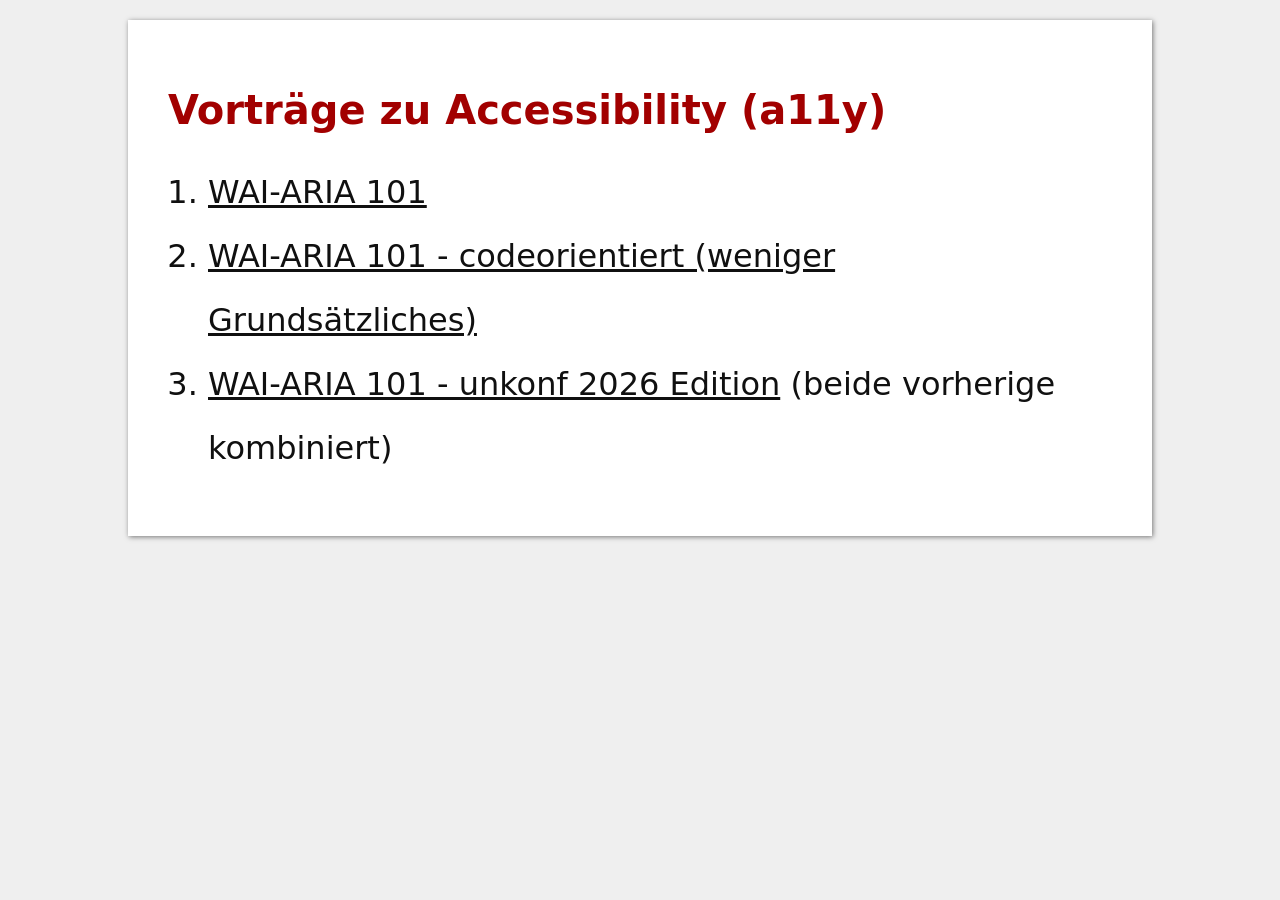
<file: index.html>
<!DOCTYPE html>
<html lang="de">

    <head>
        <meta charset="UTF-8">
        <meta name="viewport" content="width=device-width, initial-scale=1.0">
        <title>Übersicht der Vorträge</title>
        <style>
            * {
                box-sizing: border-box;
            }

            html {
                padding: 20px 0;
                background-color: #efefef;
            }

            body {
                font-family: system-ui, sans-serif;
                font-size: 1rem;
                width: 80%;
                padding: 40px;
                margin: 0 auto;
                background: #fff;
                box-shadow: 1px 1px 5px rgba(0, 0, 0, 0.5);
                color: #101010;
            }

            :where(a, li) {
                color: currentColor;
                font-size: 2rem;
                line-height: 2;
            }

            h1 {
                font-size: 2.5rem;
                color: #a20000;
            }
        </style>
    </head>

    <body>
        <h1>Vorträge zu Accessibility (a11y)</h1>
        <ol>
            <li><a href="wai-aria.html" target="_blank">WAI-ARIA 101</a></li>
            <li><a href="wai-aria-code-orientiert.html" target="_blank">WAI-ARIA 101 - codeorientiert (weniger Grundsätzliches)</a></li>
            <li><a href="wai-aria-unkonf-2026.html" target="_blank">WAI-ARIA 101 - unkonf 2026 Edition</a> (beide vorherige kombiniert)</li>
        </ol>
    </body>

</html>
</file>
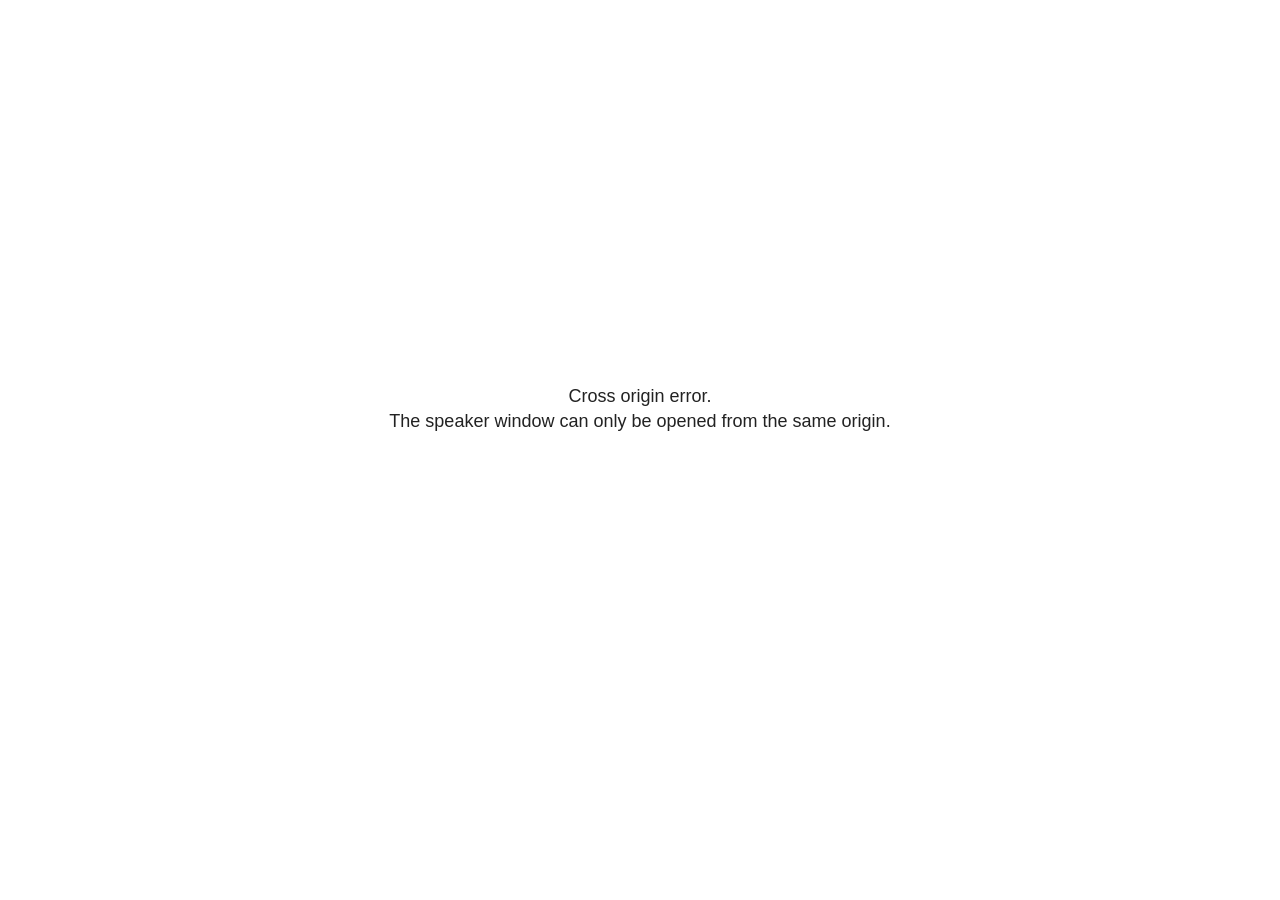
<file: plugin/notes/speaker-view.html>
<!--
	NOTE: You need to build the notes plugin after making changes to this file.
-->
<html lang="en">
	<head>
		<meta charset="utf-8">

		<title>reveal.js - Speaker View</title>

		<style>
			body {
				font-family: Helvetica;
				font-size: 18px;
			}

			#current-slide,
			#upcoming-slide,
			#speaker-controls {
				padding: 6px;
				box-sizing: border-box;
				-moz-box-sizing: border-box;
			}

			#current-slide iframe,
			#upcoming-slide iframe {
				width: 100%;
				height: 100%;
				border: 1px solid #ddd;
			}

			#current-slide .label,
			#upcoming-slide .label {
				position: absolute;
				top: 10px;
				left: 10px;
				z-index: 2;
			}

			#connection-status {
				position: absolute;
				top: 0;
				left: 0;
				width: 100%;
				height: 100%;
				z-index: 20;
				padding: 30% 20% 20% 20%;
				font-size: 18px;
				color: #222;
				background: #fff;
				text-align: center;
				box-sizing: border-box;
				line-height: 1.4;
			}

			.overlay-element {
				height: 34px;
				line-height: 34px;
				padding: 0 10px;
				text-shadow: none;
				background: rgba( 220, 220, 220, 0.8 );
				color: #222;
				font-size: 14px;
			}

			.overlay-element.interactive:hover {
				background: rgba( 220, 220, 220, 1 );
			}

			#current-slide {
				position: absolute;
				width: 60%;
				height: 100%;
				top: 0;
				left: 0;
				padding-right: 0;
			}

			#upcoming-slide {
				position: absolute;
				width: 40%;
				height: 40%;
				right: 0;
				top: 0;
			}

			/* Speaker controls */
			#speaker-controls {
				position: absolute;
				top: 40%;
				right: 0;
				width: 40%;
				height: 60%;
				overflow: auto;
				font-size: 18px;
			}

				.speaker-controls-time.hidden,
				.speaker-controls-notes.hidden {
					display: none;
				}

				.speaker-controls-time .label,
				.speaker-controls-pace .label,
				.speaker-controls-notes .label {
					text-transform: uppercase;
					font-weight: normal;
					font-size: 0.66em;
					color: #666;
					margin: 0;
				}

				.speaker-controls-time, .speaker-controls-pace {
					border-bottom: 1px solid rgba( 200, 200, 200, 0.5 );
					margin-bottom: 10px;
					padding: 10px 16px;
					padding-bottom: 20px;
					cursor: pointer;
				}

				.speaker-controls-time .reset-button {
					opacity: 0;
					float: right;
					color: #666;
					text-decoration: none;
				}
				.speaker-controls-time:hover .reset-button {
					opacity: 1;
				}

				.speaker-controls-time .timer,
				.speaker-controls-time .clock {
					width: 50%;
				}

				.speaker-controls-time .timer,
				.speaker-controls-time .clock,
				.speaker-controls-time .pacing .hours-value,
				.speaker-controls-time .pacing .minutes-value,
				.speaker-controls-time .pacing .seconds-value {
					font-size: 1.9em;
				}

				.speaker-controls-time .timer {
					float: left;
				}

				.speaker-controls-time .clock {
					float: right;
					text-align: right;
				}

				.speaker-controls-time span.mute {
					opacity: 0.3;
				}

				.speaker-controls-time .pacing-title {
					margin-top: 5px;
				}

				.speaker-controls-time .pacing.ahead {
					color: blue;
				}

				.speaker-controls-time .pacing.on-track {
					color: green;
				}

				.speaker-controls-time .pacing.behind {
					color: red;
				}

				.speaker-controls-notes {
					padding: 10px 16px;
				}

				.speaker-controls-notes .value {
					margin-top: 5px;
					line-height: 1.4;
					font-size: 1.2em;
				}

			/* Layout selector */
			#speaker-layout {
				position: absolute;
				top: 10px;
				right: 10px;
				color: #222;
				z-index: 10;
			}
				#speaker-layout select {
					position: absolute;
					width: 100%;
					height: 100%;
					top: 0;
					left: 0;
					border: 0;
					box-shadow: 0;
					cursor: pointer;
					opacity: 0;

					font-size: 1em;
					background-color: transparent;

					-moz-appearance: none;
					-webkit-appearance: none;
					-webkit-tap-highlight-color: rgba(0, 0, 0, 0);
				}

				#speaker-layout select:focus {
					outline: none;
					box-shadow: none;
				}

			.clear {
				clear: both;
			}

			/* Speaker layout: Wide */
			body[data-speaker-layout="wide"] #current-slide,
			body[data-speaker-layout="wide"] #upcoming-slide {
				width: 50%;
				height: 45%;
				padding: 6px;
			}

			body[data-speaker-layout="wide"] #current-slide {
				top: 0;
				left: 0;
			}

			body[data-speaker-layout="wide"] #upcoming-slide {
				top: 0;
				left: 50%;
			}

			body[data-speaker-layout="wide"] #speaker-controls {
				top: 45%;
				left: 0;
				width: 100%;
				height: 50%;
				font-size: 1.25em;
			}

			/* Speaker layout: Tall */
			body[data-speaker-layout="tall"] #current-slide,
			body[data-speaker-layout="tall"] #upcoming-slide {
				width: 45%;
				height: 50%;
				padding: 6px;
			}

			body[data-speaker-layout="tall"] #current-slide {
				top: 0;
				left: 0;
			}

			body[data-speaker-layout="tall"] #upcoming-slide {
				top: 50%;
				left: 0;
			}

			body[data-speaker-layout="tall"] #speaker-controls {
				padding-top: 40px;
				top: 0;
				left: 45%;
				width: 55%;
				height: 100%;
				font-size: 1.25em;
			}

			/* Speaker layout: Notes only */
			body[data-speaker-layout="notes-only"] #current-slide,
			body[data-speaker-layout="notes-only"] #upcoming-slide {
				display: none;
			}

			body[data-speaker-layout="notes-only"] #speaker-controls {
				padding-top: 40px;
				top: 0;
				left: 0;
				width: 100%;
				height: 100%;
				font-size: 1.25em;
			}

			@media screen and (max-width: 1080px) {
				body[data-speaker-layout="default"] #speaker-controls {
					font-size: 16px;
				}
			}

			@media screen and (max-width: 900px) {
				body[data-speaker-layout="default"] #speaker-controls {
					font-size: 14px;
				}
			}

			@media screen and (max-width: 800px) {
				body[data-speaker-layout="default"] #speaker-controls {
					font-size: 12px;
				}
			}

		</style>
	</head>

	<body>

		<div id="connection-status">Loading speaker view...</div>

		<div id="current-slide"></div>
		<div id="upcoming-slide"><span class="overlay-element label">Upcoming</span></div>
		<div id="speaker-controls">
			<div class="speaker-controls-time">
				<h4 class="label">Time <span class="reset-button">Click to Reset</span></h4>
				<div class="clock">
					<span class="clock-value">0:00 AM</span>
				</div>
				<div class="timer">
					<span class="hours-value">00</span><span class="minutes-value">:00</span><span class="seconds-value">:00</span>
				</div>
				<div class="clear"></div>

				<h4 class="label pacing-title" style="display: none">Pacing – Time to finish current slide</h4>
				<div class="pacing" style="display: none">
					<span class="hours-value">00</span><span class="minutes-value">:00</span><span class="seconds-value">:00</span>
				</div>
			</div>

			<div class="speaker-controls-notes hidden">
				<h4 class="label">Notes</h4>
				<div class="value"></div>
			</div>
		</div>
		<div id="speaker-layout" class="overlay-element interactive">
			<span class="speaker-layout-label"></span>
			<select class="speaker-layout-dropdown"></select>
		</div>

		<script>

			(function() {

				var notes,
					notesValue,
					currentState,
					currentSlide,
					upcomingSlide,
					layoutLabel,
					layoutDropdown,
					pendingCalls = {},
					lastRevealApiCallId = 0,
					connected = false

				var connectionStatus = document.querySelector( '#connection-status' );

				var SPEAKER_LAYOUTS = {
					'default': 'Default',
					'wide': 'Wide',
					'tall': 'Tall',
					'notes-only': 'Notes only'
				};

				setupLayout();

				let openerOrigin;

				try {
					openerOrigin = window.opener.location.origin;
				}
				catch ( error ) { console.warn( error ) }

				// In order to prevent XSS, the speaker view will only run if its
				// opener has the same origin as itself
				if( window.location.origin !== openerOrigin ) {
					connectionStatus.innerHTML = 'Cross origin error.<br>The speaker window can only be opened from the same origin.';
					return;
				}

				var connectionTimeout = setTimeout( function() {
					connectionStatus.innerHTML = 'Error connecting to main window.<br>Please try closing and reopening the speaker view.';
				}, 5000 );

				window.addEventListener( 'message', function( event ) {

					// Validate the origin of all messages to avoid parsing messages
					// that aren't meant for us. Ignore when running off file:// so
					// that the speaker view continues to work without a web server.
					if( window.location.origin !== event.origin && window.location.origin !== 'file://' ) {
						return
					}

					clearTimeout( connectionTimeout );
					connectionStatus.style.display = 'none';

					var data = JSON.parse( event.data );

					// The overview mode is only useful to the reveal.js instance
					// where navigation occurs so we don't sync it
					if( data.state ) delete data.state.overview;

					// Messages sent by the notes plugin inside of the main window
					if( data && data.namespace === 'reveal-notes' ) {
						if( data.type === 'connect' ) {
							handleConnectMessage( data );
						}
						else if( data.type === 'state' ) {
							handleStateMessage( data );
						}
						else if( data.type === 'return' ) {
							pendingCalls[data.callId](data.result);
							delete pendingCalls[data.callId];
						}
					}
					// Messages sent by the reveal.js inside of the current slide preview
					else if( data && data.namespace === 'reveal' ) {
						if( /ready/.test( data.eventName ) ) {
							// Send a message back to notify that the handshake is complete
							window.opener.postMessage( JSON.stringify({ namespace: 'reveal-notes', type: 'connected'} ), '*' );
						}
						else if( /slidechanged|fragmentshown|fragmenthidden|paused|resumed/.test( data.eventName ) && currentState !== JSON.stringify( data.state ) ) {

							dispatchStateToMainWindow( data.state );

						}
					}

				} );

				/**
				 * Updates the presentation in the main window to match the state
				 * of the presentation in the notes window.
				 */
				const dispatchStateToMainWindow = debounce(( state ) => {
					window.opener.postMessage( JSON.stringify({ method: 'setState', args: [ state ]} ), '*' );
				}, 500);

				/**
				 * Asynchronously calls the Reveal.js API of the main frame.
				 */
				function callRevealApi( methodName, methodArguments, callback ) {

					var callId = ++lastRevealApiCallId;
					pendingCalls[callId] = callback;
					window.opener.postMessage( JSON.stringify( {
						namespace: 'reveal-notes',
						type: 'call',
						callId: callId,
						methodName: methodName,
						arguments: methodArguments
					} ), '*' );

				}

				/**
				 * Called when the main window is trying to establish a
				 * connection.
				 */
				function handleConnectMessage( data ) {

					if( connected === false ) {
						connected = true;

						setupIframes( data );
						setupKeyboard();
						setupNotes();
						setupTimer();
						setupHeartbeat();
					}

				}

				/**
				 * Called when the main window sends an updated state.
				 */
				function handleStateMessage( data ) {

					// Store the most recently set state to avoid circular loops
					// applying the same state
					currentState = JSON.stringify( data.state );

					// No need for updating the notes in case of fragment changes
					if ( data.notes ) {
						notes.classList.remove( 'hidden' );
						notesValue.style.whiteSpace = data.whitespace;
						if( data.markdown ) {
							notesValue.innerHTML = marked( data.notes );
						}
						else {
							notesValue.innerHTML = data.notes;
						}
					}
					else {
						notes.classList.add( 'hidden' );
					}

					// Update the note slides
					currentSlide.contentWindow.postMessage( JSON.stringify({ method: 'setState', args: [ data.state ] }), '*' );
					upcomingSlide.contentWindow.postMessage( JSON.stringify({ method: 'setState', args: [ data.state ] }), '*' );
					upcomingSlide.contentWindow.postMessage( JSON.stringify({ method: 'next' }), '*' );

				}

				// Limit to max one state update per X ms
				handleStateMessage = debounce( handleStateMessage, 200 );

				/**
				 * Forward keyboard events to the current slide window.
				 * This enables keyboard events to work even if focus
				 * isn't set on the current slide iframe.
				 *
				 * Block F5 default handling, it reloads and disconnects
				 * the speaker notes window.
				 */
				function setupKeyboard() {

					document.addEventListener( 'keydown', function( event ) {
						if( event.keyCode === 116 || ( event.metaKey && event.keyCode === 82 ) ) {
							event.preventDefault();
							return false;
						}
						currentSlide.contentWindow.postMessage( JSON.stringify({ method: 'triggerKey', args: [ event.keyCode ] }), '*' );
					} );

				}

				/**
				 * Creates the preview iframes.
				 */
				function setupIframes( data ) {

					var params = [
						'receiver',
						'progress=false',
						'history=false',
						'transition=none',
						'autoSlide=0',
						'backgroundTransition=none'
					].join( '&' );

					var urlSeparator = /\?/.test(data.url) ? '&' : '?';
					var hash = '#/' + data.state.indexh + '/' + data.state.indexv;
					var currentURL = data.url + urlSeparator + params + '&scrollActivationWidth=false&postMessageEvents=true' + hash;
					var upcomingURL = data.url + urlSeparator + params + '&scrollActivationWidth=false&controls=false' + hash;

					currentSlide = document.createElement( 'iframe' );
					currentSlide.setAttribute( 'width', 1280 );
					currentSlide.setAttribute( 'height', 1024 );
					currentSlide.setAttribute( 'src', currentURL );
					document.querySelector( '#current-slide' ).appendChild( currentSlide );

					upcomingSlide = document.createElement( 'iframe' );
					upcomingSlide.setAttribute( 'width', 640 );
					upcomingSlide.setAttribute( 'height', 512 );
					upcomingSlide.setAttribute( 'src', upcomingURL );
					document.querySelector( '#upcoming-slide' ).appendChild( upcomingSlide );

				}

				/**
				 * Setup the notes UI.
				 */
				function setupNotes() {

					notes = document.querySelector( '.speaker-controls-notes' );
					notesValue = document.querySelector( '.speaker-controls-notes .value' );

				}

				/**
				 * We send out a heartbeat at all times to ensure we can
				 * reconnect with the main presentation window after reloads.
				 */
				function setupHeartbeat() {

					setInterval( () => {
						window.opener.postMessage( JSON.stringify({ namespace: 'reveal-notes', type: 'heartbeat'} ), '*' );
					}, 1000 );

				}

				function getTimings( callback ) {

					callRevealApi( 'getSlidesAttributes', [], function ( slideAttributes ) {
						callRevealApi( 'getConfig', [], function ( config ) {
							var totalTime = config.totalTime;
							var minTimePerSlide = config.minimumTimePerSlide || 0;
							var defaultTiming = config.defaultTiming;
							if ((defaultTiming == null) && (totalTime == null)) {
								callback(null);
								return;
							}
							// Setting totalTime overrides defaultTiming
							if (totalTime) {
								defaultTiming = 0;
							}
							var timings = [];
							for ( var i in slideAttributes ) {
								var slide = slideAttributes[ i ];
								var timing = defaultTiming;
								if( slide.hasOwnProperty( 'data-timing' )) {
									var t = slide[ 'data-timing' ];
									timing = parseInt(t);
									if( isNaN(timing) ) {
										console.warn("Could not parse timing '" + t + "' of slide " + i + "; using default of " + defaultTiming);
										timing = defaultTiming;
									}
								}
								timings.push(timing);
							}
							if ( totalTime ) {
								// After we've allocated time to individual slides, we summarize it and
								// subtract it from the total time
								var remainingTime = totalTime - timings.reduce( function(a, b) { return a + b; }, 0 );
								// The remaining time is divided by the number of slides that have 0 seconds
								// allocated at the moment, giving the average time-per-slide on the remaining slides
								var remainingSlides = (timings.filter( function(x) { return x == 0 }) ).length
								var timePerSlide = Math.round( remainingTime / remainingSlides, 0 )
								// And now we replace every zero-value timing with that average
								timings = timings.map( function(x) { return (x==0 ? timePerSlide : x) } );
							}
							var slidesUnderMinimum = timings.filter( function(x) { return (x < minTimePerSlide) } ).length
							if ( slidesUnderMinimum ) {
								message = "The pacing time for " + slidesUnderMinimum + " slide(s) is under the configured minimum of " + minTimePerSlide + " seconds. Check the data-timing attribute on individual slides, or consider increasing the totalTime or minimumTimePerSlide configuration options (or removing some slides).";
								alert(message);
							}
							callback( timings );
						} );
					} );

				}

				/**
				 * Return the number of seconds allocated for presenting
				 * all slides up to and including this one.
				 */
				function getTimeAllocated( timings, callback ) {

					callRevealApi( 'getSlidePastCount', [], function ( currentSlide ) {
						var allocated = 0;
						for (var i in timings.slice(0, currentSlide + 1)) {
							allocated += timings[i];
						}
						callback( allocated );
					} );

				}

				/**
				 * Create the timer and clock and start updating them
				 * at an interval.
				 */
				function setupTimer() {

					var start = new Date(),
					timeEl = document.querySelector( '.speaker-controls-time' ),
					clockEl = timeEl.querySelector( '.clock-value' ),
					hoursEl = timeEl.querySelector( '.hours-value' ),
					minutesEl = timeEl.querySelector( '.minutes-value' ),
					secondsEl = timeEl.querySelector( '.seconds-value' ),
					pacingTitleEl = timeEl.querySelector( '.pacing-title' ),
					pacingEl = timeEl.querySelector( '.pacing' ),
					pacingHoursEl = pacingEl.querySelector( '.hours-value' ),
					pacingMinutesEl = pacingEl.querySelector( '.minutes-value' ),
					pacingSecondsEl = pacingEl.querySelector( '.seconds-value' );

					var timings = null;
					getTimings( function ( _timings ) {

						timings = _timings;
						if (_timings !== null) {
							pacingTitleEl.style.removeProperty('display');
							pacingEl.style.removeProperty('display');
						}

						// Update once directly
						_updateTimer();

						// Then update every second
						setInterval( _updateTimer, 1000 );

					} );


					function _resetTimer() {

						if (timings == null) {
							start = new Date();
							_updateTimer();
						}
						else {
							// Reset timer to beginning of current slide
							getTimeAllocated( timings, function ( slideEndTimingSeconds ) {
								var slideEndTiming = slideEndTimingSeconds * 1000;
								callRevealApi( 'getSlidePastCount', [], function ( currentSlide ) {
									var currentSlideTiming = timings[currentSlide] * 1000;
									var previousSlidesTiming = slideEndTiming - currentSlideTiming;
									var now = new Date();
									start = new Date(now.getTime() - previousSlidesTiming);
									_updateTimer();
								} );
							} );
						}

					}

					timeEl.addEventListener( 'click', function() {
						_resetTimer();
						return false;
					} );

					function _displayTime( hrEl, minEl, secEl, time) {

						var sign = Math.sign(time) == -1 ? "-" : "";
						time = Math.abs(Math.round(time / 1000));
						var seconds = time % 60;
						var minutes = Math.floor( time / 60 ) % 60 ;
						var hours = Math.floor( time / ( 60 * 60 )) ;
						hrEl.innerHTML = sign + zeroPadInteger( hours );
						if (hours == 0) {
							hrEl.classList.add( 'mute' );
						}
						else {
							hrEl.classList.remove( 'mute' );
						}
						minEl.innerHTML = ':' + zeroPadInteger( minutes );
						if (hours == 0 && minutes == 0) {
							minEl.classList.add( 'mute' );
						}
						else {
							minEl.classList.remove( 'mute' );
						}
						secEl.innerHTML = ':' + zeroPadInteger( seconds );
					}

					function _updateTimer() {

						var diff, hours, minutes, seconds,
						now = new Date();

						diff = now.getTime() - start.getTime();

						clockEl.innerHTML = now.toLocaleTimeString( 'en-US', { hour12: true, hour: '2-digit', minute:'2-digit' } );
						_displayTime( hoursEl, minutesEl, secondsEl, diff );
						if (timings !== null) {
							_updatePacing(diff);
						}

					}

					function _updatePacing(diff) {

						getTimeAllocated( timings, function ( slideEndTimingSeconds ) {
							var slideEndTiming = slideEndTimingSeconds * 1000;

							callRevealApi( 'getSlidePastCount', [], function ( currentSlide ) {
								var currentSlideTiming = timings[currentSlide] * 1000;
								var timeLeftCurrentSlide = slideEndTiming - diff;
								if (timeLeftCurrentSlide < 0) {
									pacingEl.className = 'pacing behind';
								}
								else if (timeLeftCurrentSlide < currentSlideTiming) {
									pacingEl.className = 'pacing on-track';
								}
								else {
									pacingEl.className = 'pacing ahead';
								}
								_displayTime( pacingHoursEl, pacingMinutesEl, pacingSecondsEl, timeLeftCurrentSlide );
							} );
						} );
					}

				}

				/**
				 * Sets up the speaker view layout and layout selector.
				 */
				function setupLayout() {

					layoutDropdown = document.querySelector( '.speaker-layout-dropdown' );
					layoutLabel = document.querySelector( '.speaker-layout-label' );

					// Render the list of available layouts
					for( var id in SPEAKER_LAYOUTS ) {
						var option = document.createElement( 'option' );
						option.setAttribute( 'value', id );
						option.textContent = SPEAKER_LAYOUTS[ id ];
						layoutDropdown.appendChild( option );
					}

					// Monitor the dropdown for changes
					layoutDropdown.addEventListener( 'change', function( event ) {

						setLayout( layoutDropdown.value );

					}, false );

					// Restore any currently persisted layout
					setLayout( getLayout() );

				}

				/**
				 * Sets a new speaker view layout. The layout is persisted
				 * in local storage.
				 */
				function setLayout( value ) {

					var title = SPEAKER_LAYOUTS[ value ];

					layoutLabel.innerHTML = 'Layout' + ( title ? ( ': ' + title ) : '' );
					layoutDropdown.value = value;

					document.body.setAttribute( 'data-speaker-layout', value );

					// Persist locally
					if( supportsLocalStorage() ) {
						window.localStorage.setItem( 'reveal-speaker-layout', value );
					}

				}

				/**
				 * Returns the ID of the most recently set speaker layout
				 * or our default layout if none has been set.
				 */
				function getLayout() {

					if( supportsLocalStorage() ) {
						var layout = window.localStorage.getItem( 'reveal-speaker-layout' );
						if( layout ) {
							return layout;
						}
					}

					// Default to the first record in the layouts hash
					for( var id in SPEAKER_LAYOUTS ) {
						return id;
					}

				}

				function supportsLocalStorage() {

					try {
						localStorage.setItem('test', 'test');
						localStorage.removeItem('test');
						return true;
					}
					catch( e ) {
						return false;
					}

				}

				function zeroPadInteger( num ) {

					var str = '00' + parseInt( num );
					return str.substring( str.length - 2 );

				}

				/**
				 * Limits the frequency at which a function can be called.
				 */
				function debounce( fn, ms ) {

					var lastTime = 0,
						timeout;

					return function() {

						var args = arguments;
						var context = this;

						clearTimeout( timeout );

						var timeSinceLastCall = Date.now() - lastTime;
						if( timeSinceLastCall > ms ) {
							fn.apply( context, args );
							lastTime = Date.now();
						}
						else {
							timeout = setTimeout( function() {
								fn.apply( context, args );
								lastTime = Date.now();
							}, ms - timeSinceLastCall );
						}

					}

				}

			})();

		</script>
	</body>
</html>
</file>
